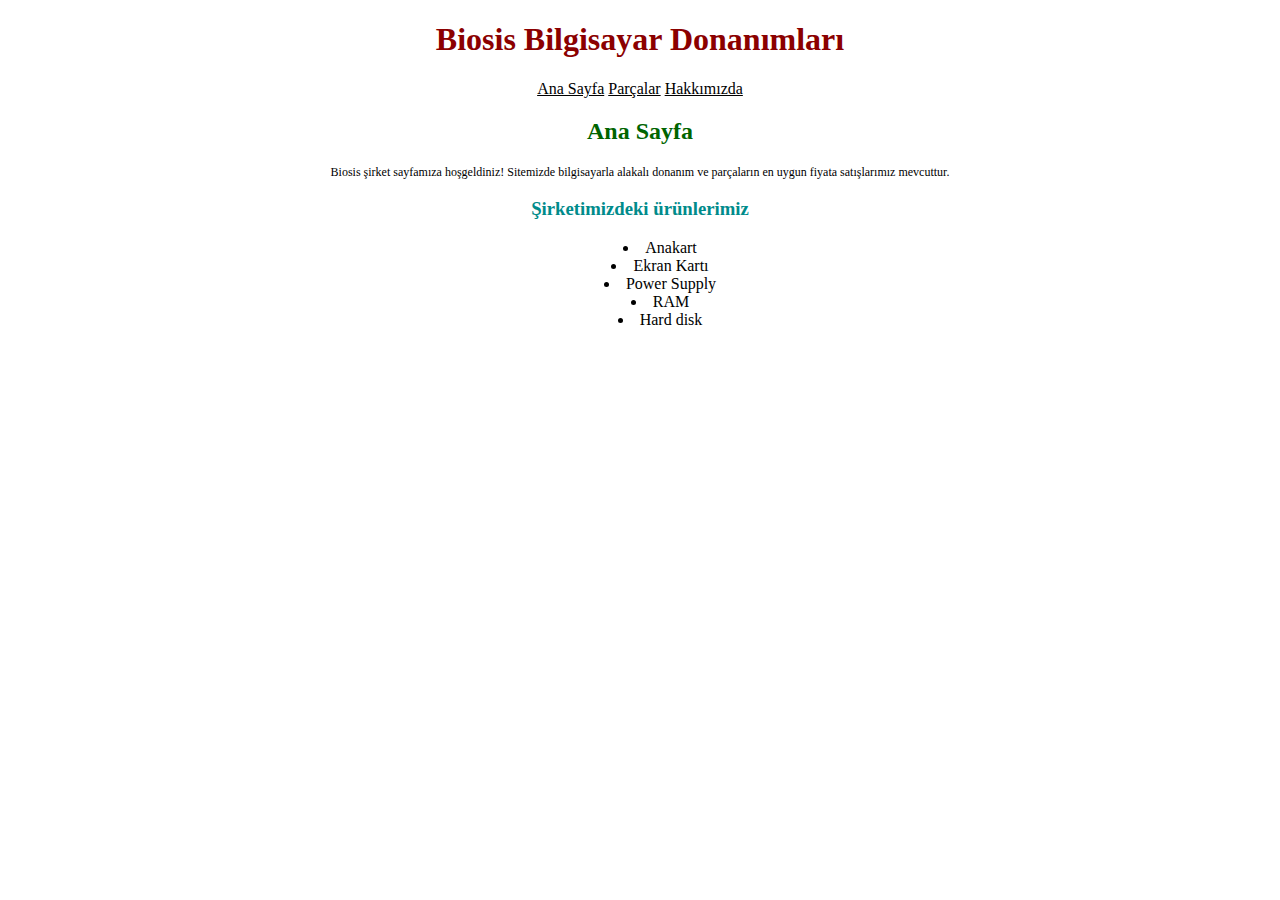
<file: index.html>
<!DOCTYPE html>
<html lang="tr">
<head>
    <meta charset="UTF-8">
    <meta http-equiv="X-UA-Compatible" content="IE=edge">
    <meta name="viewport" content="width=,, initial-scale=1.0">
    <title>Biosis</title>
    <link rel="stylesheet" href="Css/Kodluyoruz.css">
    <style>
        body {
            text-align:center;
        }
    </style>
</head>
<body>
    <!--Navbar - Start-->
    <header>
        <nav>     
            <H1>Biosis Bilgisayar Donanımları</H1>
            <a href="index.html">Ana Sayfa</a>
            <a href="Contact.html">Parçalar</a>
            <a href="About-us.html">Hakkımızda</a>
        </nav>
    </header>    
    <!--Navbar - End-->
    <!--Content - Start-->
    <section>
    <!--Articles - Start-->
    <article>
        <H2 style="color: darkgreen;">Ana Sayfa</H2>
        <P>Biosis şirket sayfamıza hoşgeldiniz! Sitemizde bilgisayarla alakalı donanım ve parçaların en uygun fiyata satışlarımız mevcuttur.</P>
    </article>
    <article>
        <h3 style="color: darkcyan;">Şirketimizdeki ürünlerimiz</h3>    
        <ul>
            <li>Anakart</li>
            <li>Ekran Kartı</li>
            <li>Power Supply</li>
            <li>RAM</li>
            <li>Hard disk</li>
        </ul>
    </article>
    <!--Articles - End-->
    </section>
    <!--Content - End-->
    <!--Footer - Start-->
    <!--Footer - End-->

</body>
</html>
</file>
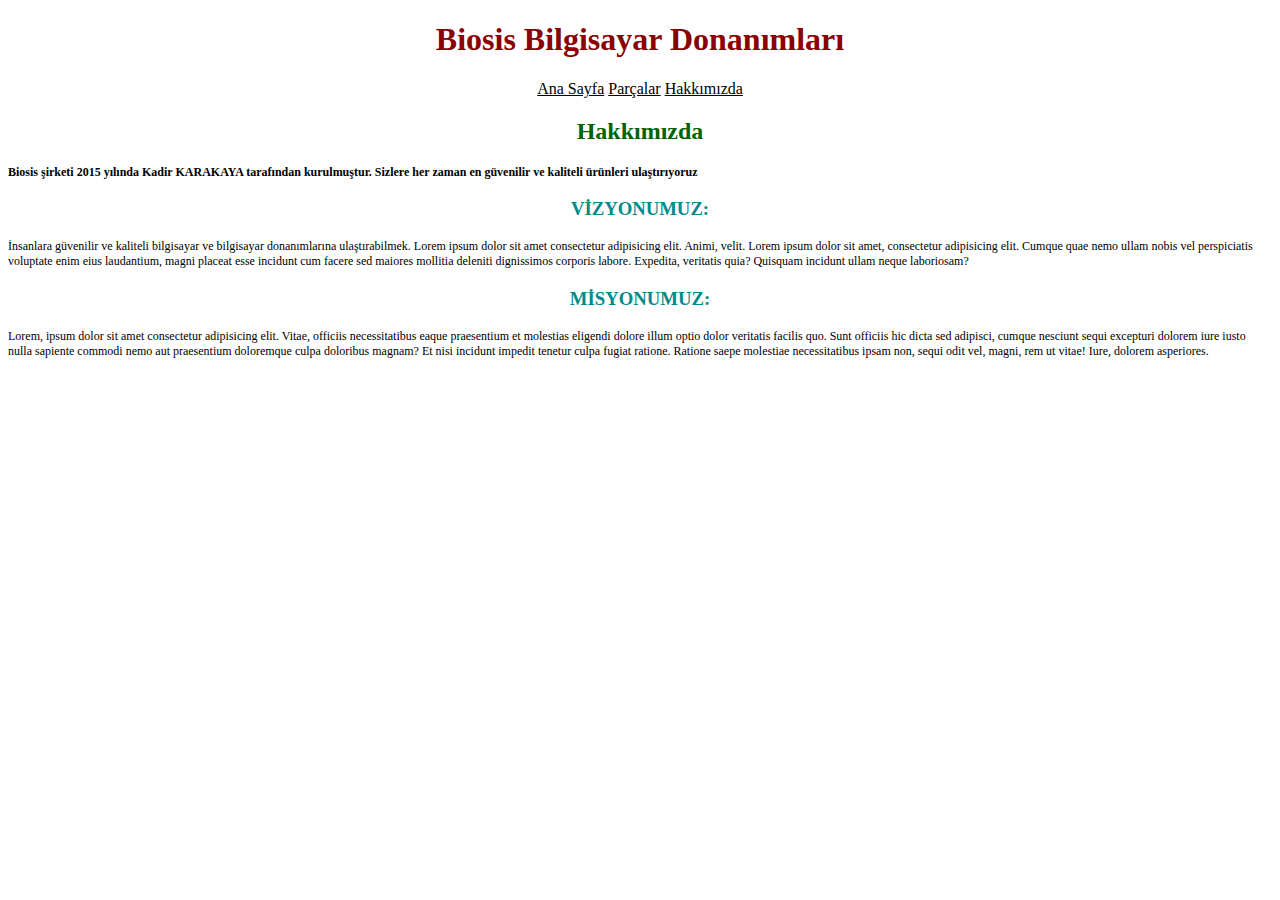
<file: About-us.html>
<!DOCTYPE html>
<html lang="tr">
<head>
    <meta charset="UTF-8">
    <meta http-equiv="X-UA-Compatible" content="IE=edge">
    <meta name="viewport" content="width=,, initial-scale=1.0">
    <title>Biosis | Hakkımızda</title>
    <link rel="stylesheet" href="Css/Kodluyoruz.css">
    <style>
        nav {
            text-align:center;
        }
        h2 {
            text-align:center;
        }
        h3 {
            text-align:center;
        }
    </style>
</head>
<body>
    <!--Navbar - Start-->
    <header>
        <nav>     
            <H1>Biosis Bilgisayar Donanımları</H1>
            <a href="index.html">Ana Sayfa</a>
            <a href="Contact.html">Parçalar</a>
            <a href="About-us.html">Hakkımızda</a>
        </nav>
    </header>    
    <!--Navbar - End-->
    <!--Content - Start-->
    <section>
    <!--Articles - Start-->
    <article>
        <H2>Hakkımızda</H2>
        <strong><p>Biosis şirketi 2015 yılında Kadir KARAKAYA tarafından kurulmuştur. Sizlere her zaman en güvenilir ve kaliteli ürünleri ulaştırıyoruz</p></strong>
    </article>
    <article>
        <h3>VİZYONUMUZ:</h3>
        <P>İnsanlara güvenilir ve kaliteli bilgisayar ve bilgisayar donanımlarına ulaştırabilmek. Lorem ipsum dolor sit amet consectetur adipisicing elit. Animi, velit. Lorem ipsum dolor sit amet, consectetur adipisicing elit. Cumque quae nemo ullam nobis vel perspiciatis voluptate enim eius laudantium, magni placeat esse incidunt cum facere sed maiores mollitia deleniti dignissimos corporis labore. Expedita, veritatis quia? Quisquam incidunt ullam neque laboriosam?</P>
    </article>
    <article>
        <H3>MİSYONUMUZ:</H3>
        <P>Lorem, ipsum dolor sit amet consectetur adipisicing elit. Vitae, officiis necessitatibus eaque praesentium et molestias eligendi dolore illum optio dolor veritatis facilis quo. Sunt officiis hic dicta sed adipisci, cumque nesciunt sequi excepturi dolorem iure iusto nulla sapiente commodi nemo aut praesentium doloremque culpa doloribus magnam? Et nisi incidunt impedit tenetur culpa fugiat ratione. Ratione saepe molestiae necessitatibus ipsam non, sequi odit vel, magni, rem ut vitae! Iure, dolorem asperiores.</P>
    </article>
    <!--Articles - End-->
    </section>
    <!--Content - End-->
    <!--Footer - Start-->
    <!--Footer - End-->
</file>
<file: Css/Kodluyoruz.css>
/**Genel**/
body {
    background-color:white;
    
}

h1  {
    color: darkred;
}
h2  {
    color:darkgreen;
}
h3  {
    color:darkcyan;
}

a {
    color:black;
        
    
}
p {
    font-size: 12px;
    font-family: 'Times New Roman', Times, serif;
}    

li {
    list-style-position: inside;
}
</file>
